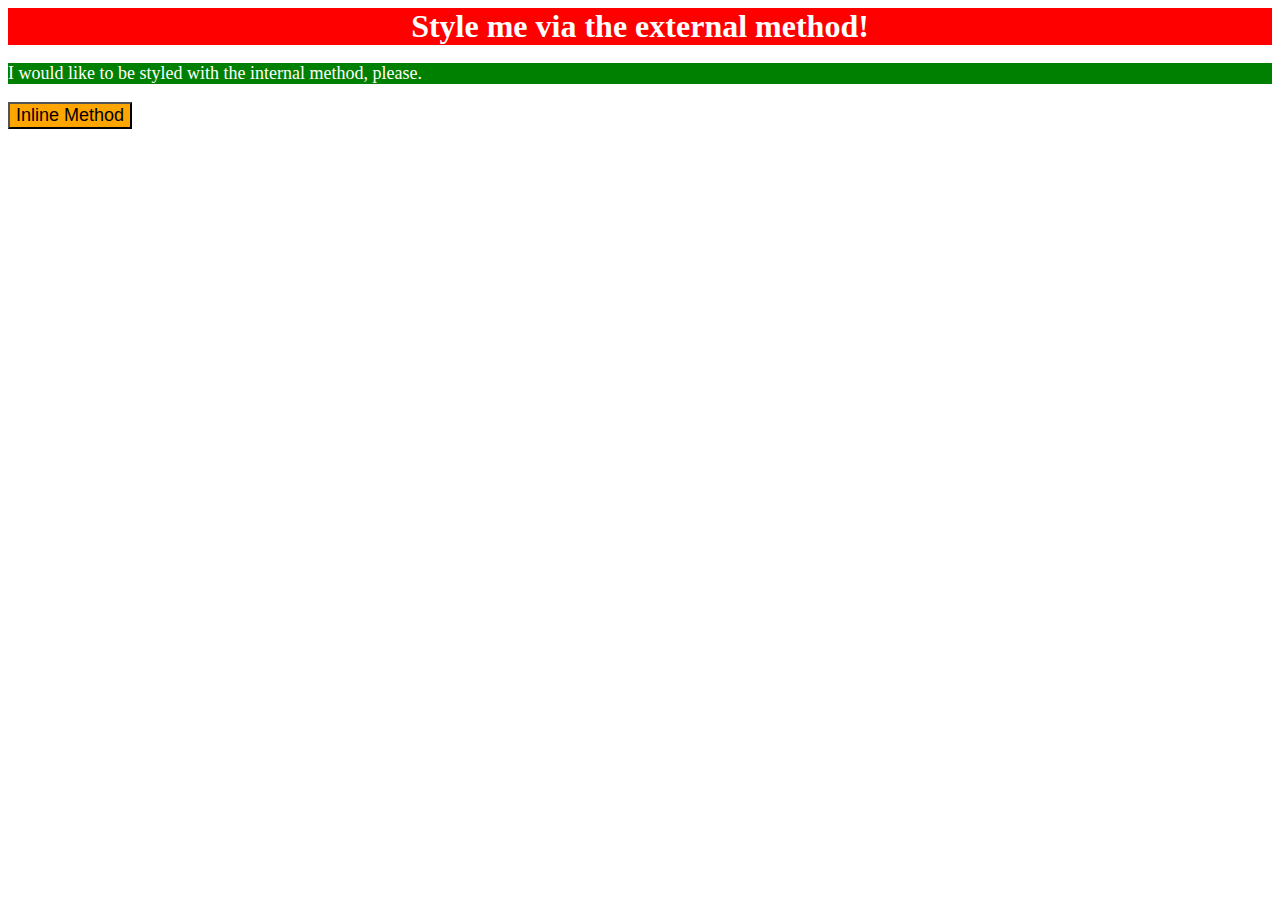
<file: foundations/01-css-methods/index.html>
<!DOCTYPE html>
<html lang="en">
  <head>
    <meta charset="UTF-8">
    <meta http-equiv="X-UA-Compatible" content="IE=edge">
    <meta name="viewport" content="width=device-width, initial-scale=1.0">
    <title>Methods for Adding CSS</title>

    <link rel="stylesheet" href="./style.css">
    <!--Need to make external with link rel and href here. created a style.css file-->

  </head>


  <body>

    <div>
      <span>Style me via the external method!</span>
    </div>
    <!--div will be in the external style.css, the span is to connect it to the external but you can tech do strong-->

    <p style="background-color: green; color: white; font-size: 18px;">
      I would like to be styled with the internal method, please.
    </p>
    <!--just add background color and white text to this one internal, do not look at external-->

    <button style="background-color: orange; font-size: 18px;">Inline Method</button>
    <!--make orange and 18px size-->
  </body>
</html>
</file>
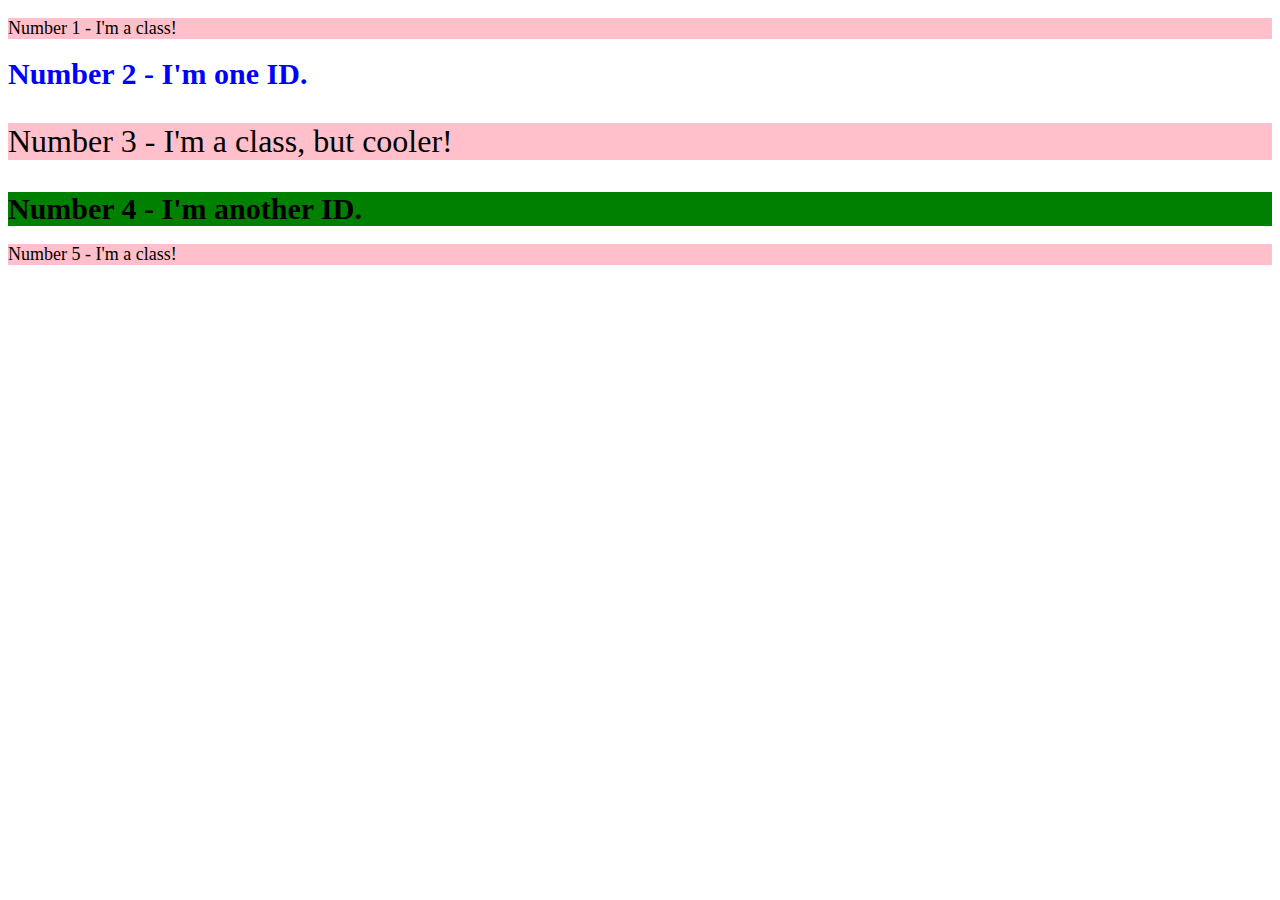
<file: foundations/02-class-id-selectors/index.html>
<!DOCTYPE html>
<html lang="en">
  <head>
    <meta charset="UTF-8">
    <meta http-equiv="X-UA-Compatible" content="IE=edge">
    <meta name="viewport" content="width=device-width, initial-scale=1.0">
    <title>Class and ID Selectors</title>
    <link rel="stylesheet" href="./style.css">
  </head>
  <body>
    <p>Number 1 - I'm a class!</p>
    <div>Number 2 - I'm one ID.</div>
    <p class="number3">Number 3 - I'm a class, but cooler!</p>
    <div id="number4">Number 4 - I'm another ID.</div>
    <p>Number 5 - I'm a class!</p>
  </body>
</html>
</file>
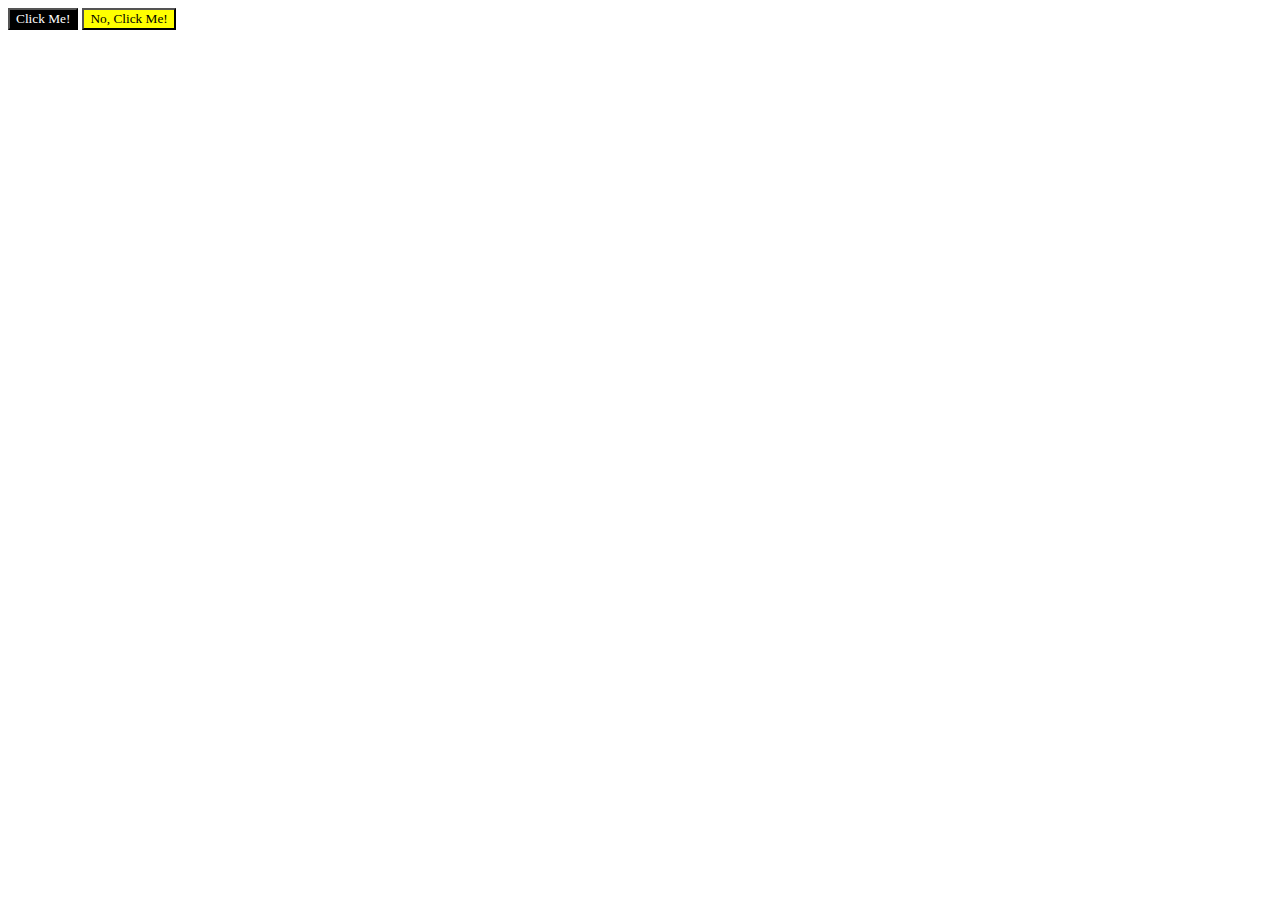
<file: foundations/03-grouping-selectors/index.html>
<!DOCTYPE html>
<html lang="en">
  <head>
    <meta charset="UTF-8">
    <meta http-equiv="X-UA-Compatible" content="IE=edge">
    <meta name="viewport" content="width=device-width, initial-scale=1.0">
    <title>Grouping Selectors</title>
    <link rel="stylesheet" href="./style.css">
  </head>
  <body>
    <button style="background-color: black; color: white;">Click Me!</button>
    <button style="background-color: yellow;">No, Click Me!</button>
  </body>
</html>
</file>
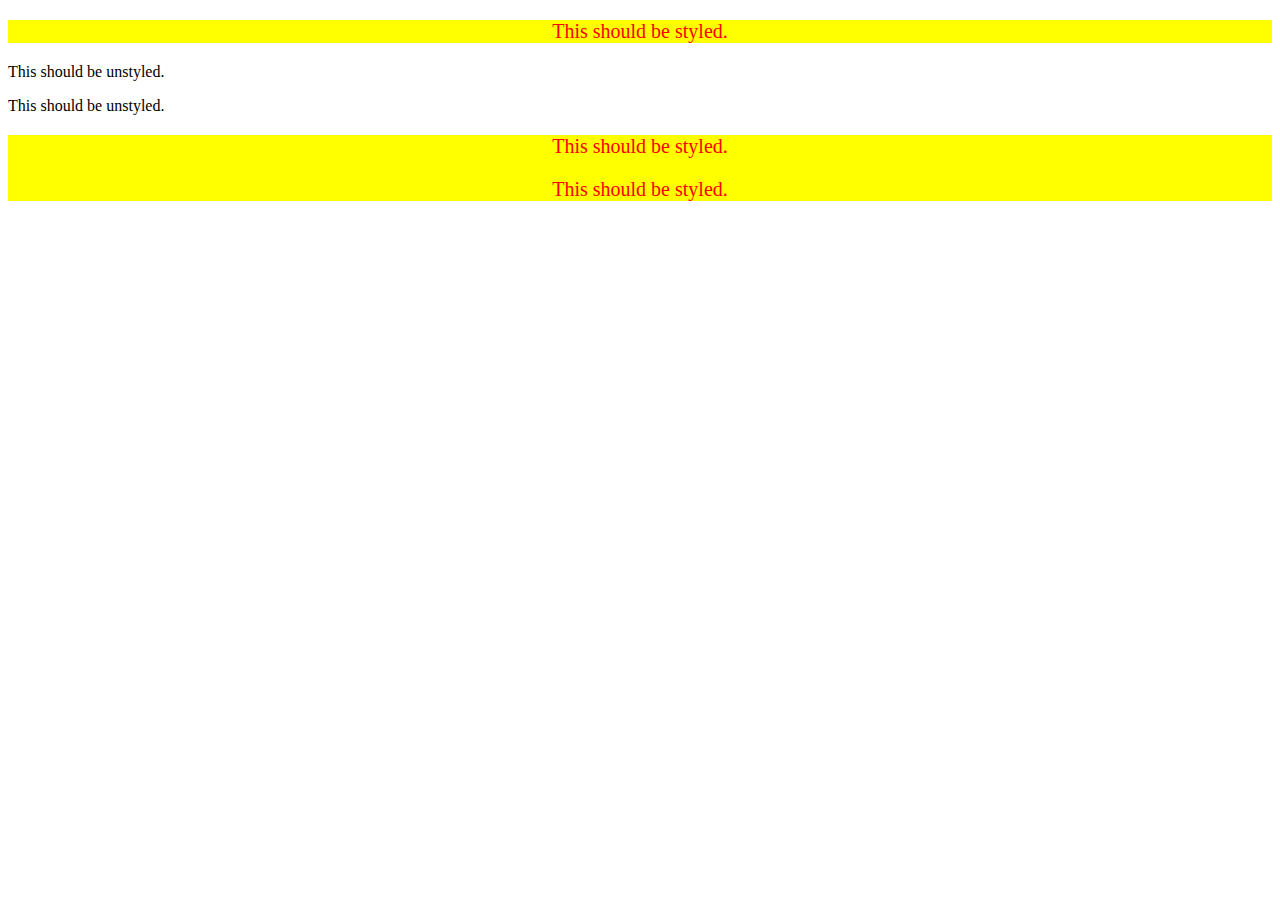
<file: foundations/05-descendant-combinator/index.html>
<!DOCTYPE html>
<html lang="en">
  <head>
    <meta charset="UTF-8">
    <meta http-equiv="X-UA-Compatible" content="IE=edge">
    <meta name="viewport" content="width=device-width, initial-scale=1.0">
    <title>Descendant Combinator</title>
    <link rel="stylesheet" href="./style.css">
  </head>

  <body>
<!-- the div should be the only ones that get change, the P value without div should be left unchange-->
    <div class="container">
      <p class="text">This should be styled.</p>
    </div>

    <p class="text">This should be unstyled.</p>
    <p class="text">This should be unstyled.</p>

    <div class="container">
      <p class="text">This should be styled.</p>
      <p class="text">This should be styled.</p>
    </div>

  </body>
</html>
</file>
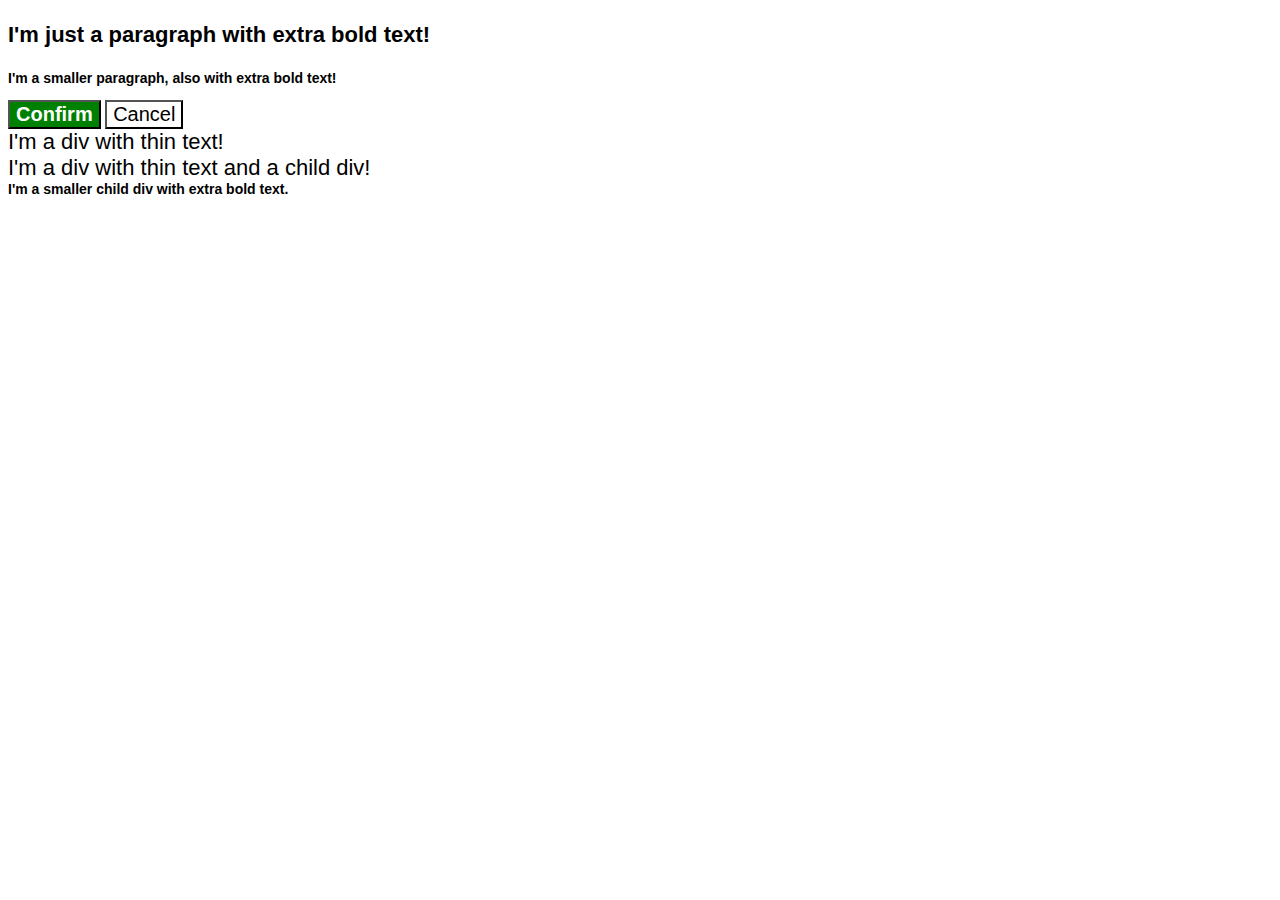
<file: foundations/06-cascade-fix/index.html>
<!DOCTYPE html>
<html lang="en">
  <head>
    <meta charset="UTF-8">
    <meta http-equiv="X-UA-Compatible" content="IE=edge">
    <meta name="viewport" content="width=device-width, initial-scale=1.0">
    <title>Fix the Cascade</title>
    <link rel="stylesheet" href="./style.css">
  </head>

  <body>
    
    <p class="para">I'm just a paragraph with extra bold text!</p>
    <p class="para small-para">I'm a smaller paragraph, also with extra bold text!</p>

    <button id="confirm-button" class="button confirm">Confirm</button>
    <button id="cancel-button" class="button cancel">Cancel</button>

    <div class="text">I'm a div with thin text!</div>
    <div class="text">I'm a div with thin text and a child div!
      <div class="text child">I'm a smaller child div with extra bold text.</div>
    </div>
  </body>
</html>
</file>
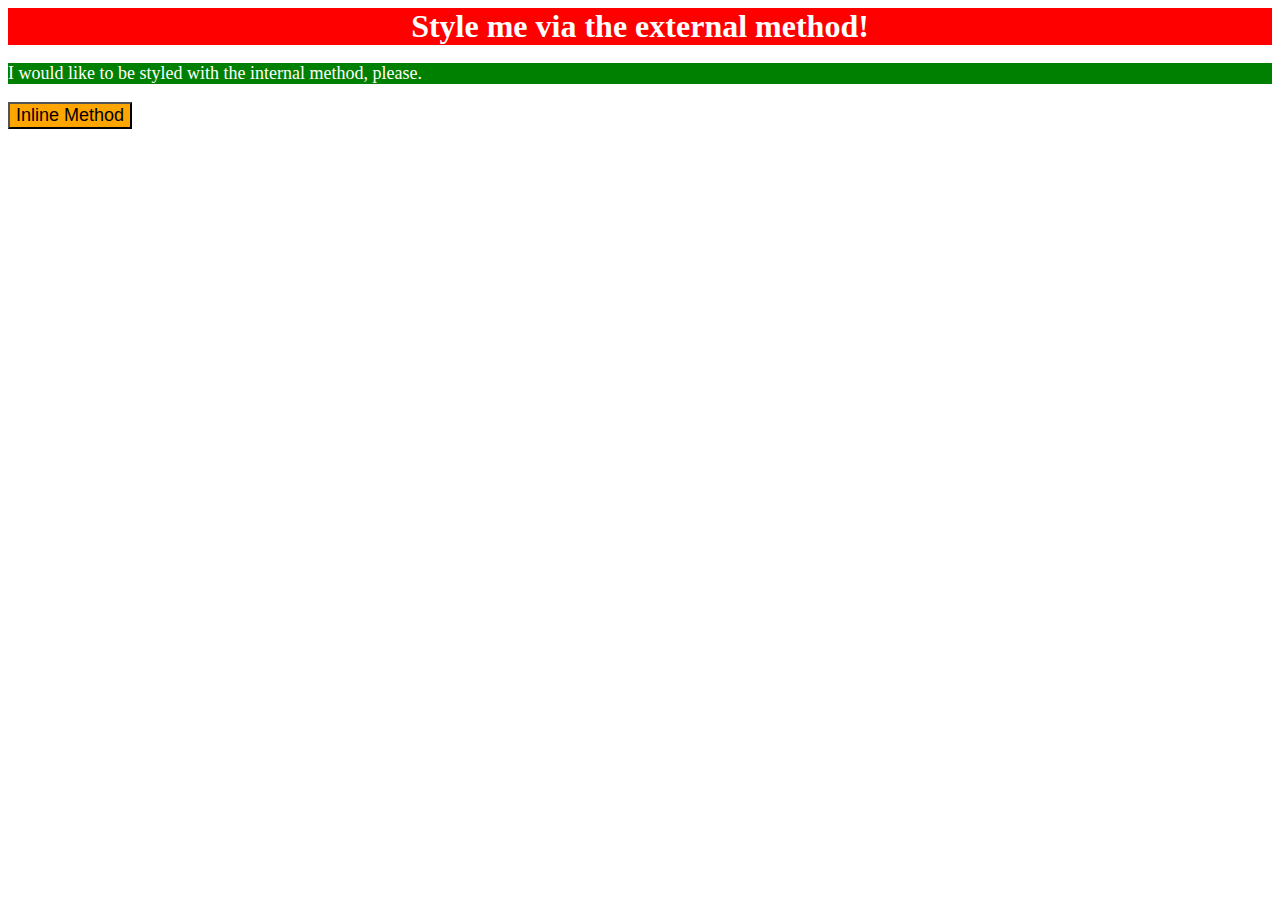
<file: foundations/01-css-methods/solution/solution.html>
<!DOCTYPE html>
<html lang="en">
  <head>
    <meta charset="UTF-8">
    <meta http-equiv="X-UA-Compatible" content="IE=edge">
    <meta name="viewport" content="width=device-width, initial-scale=1.0">
    <title>Methods for Adding CSS</title>
    <link rel="stylesheet" href="solution.css">

    <style>
      p {
        background-color: green;
        color: white;
        font-size: 18px;
      }
    </style>
  </head>
  <body>
    <div>Style me via the external method!</div>
    <p>I would like to be styled with the internal method, please.</p>
    <button style="background-color: orange; font-size: 18px;">Inline Method</button>
  </body>
</html>
</file>
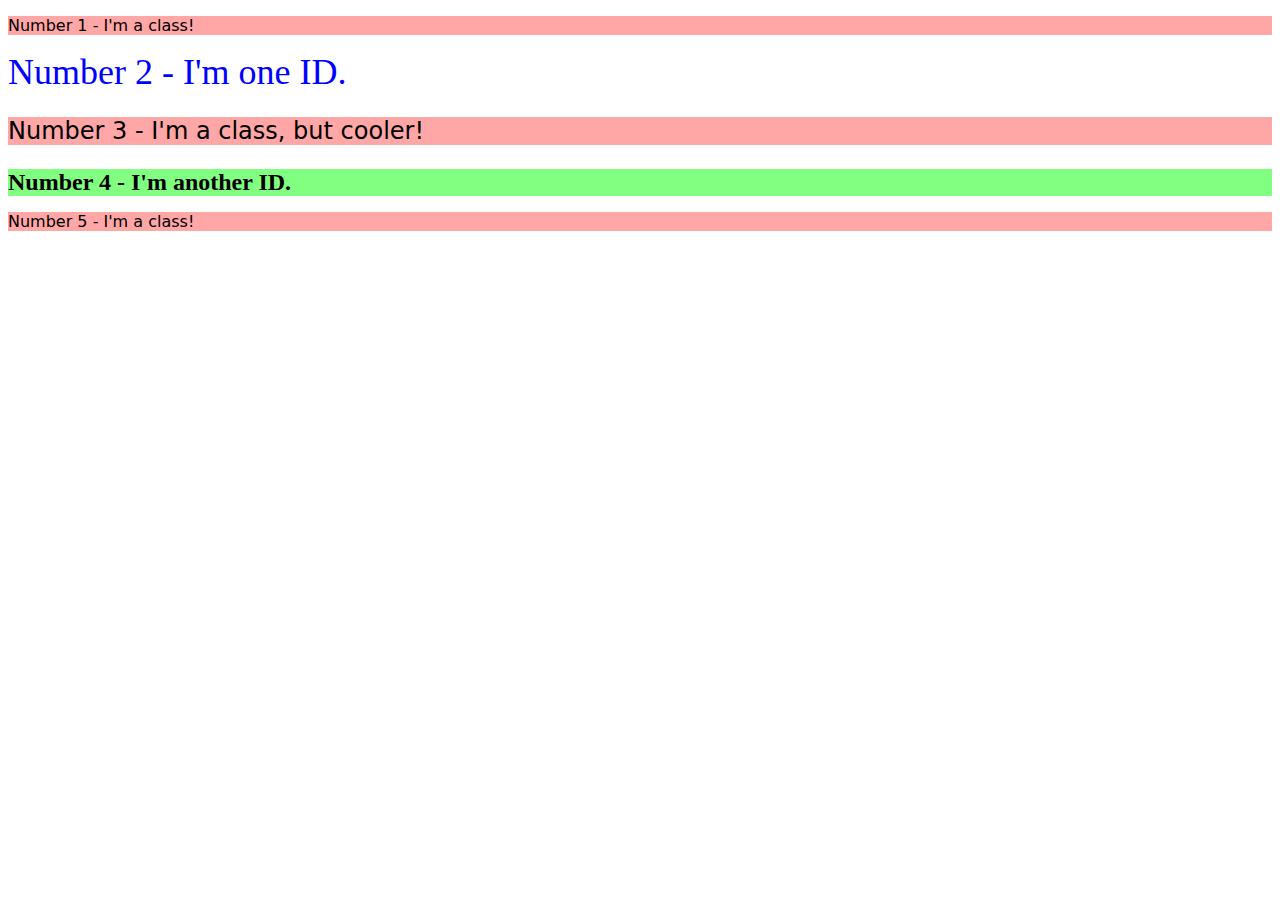
<file: foundations/02-class-id-selectors/solution/solution.html>
<!DOCTYPE html>
<html lang="en">
  <head>
    <meta charset="UTF-8">
    <meta http-equiv="X-UA-Compatible" content="IE=edge">
    <meta name="viewport" content="width=device-width, initial-scale=1.0">
    <title>Class and ID Selectors</title>
    <link rel="stylesheet" href="solution.css">
  </head>
  <body>
    <p class="odd">Number 1 - I'm a class!</p>
    <div id="two">Number 2 - I'm one ID.</div>
    <p class="odd adjust-font-size">Number 3 - I'm a class, but cooler!</p>
    <div id="four" class="adjust-font-size">Number 4 - I'm another ID.</div>
    <p class="odd">Number 5 - I'm a class!</p>
  </body>
</html>
</file>
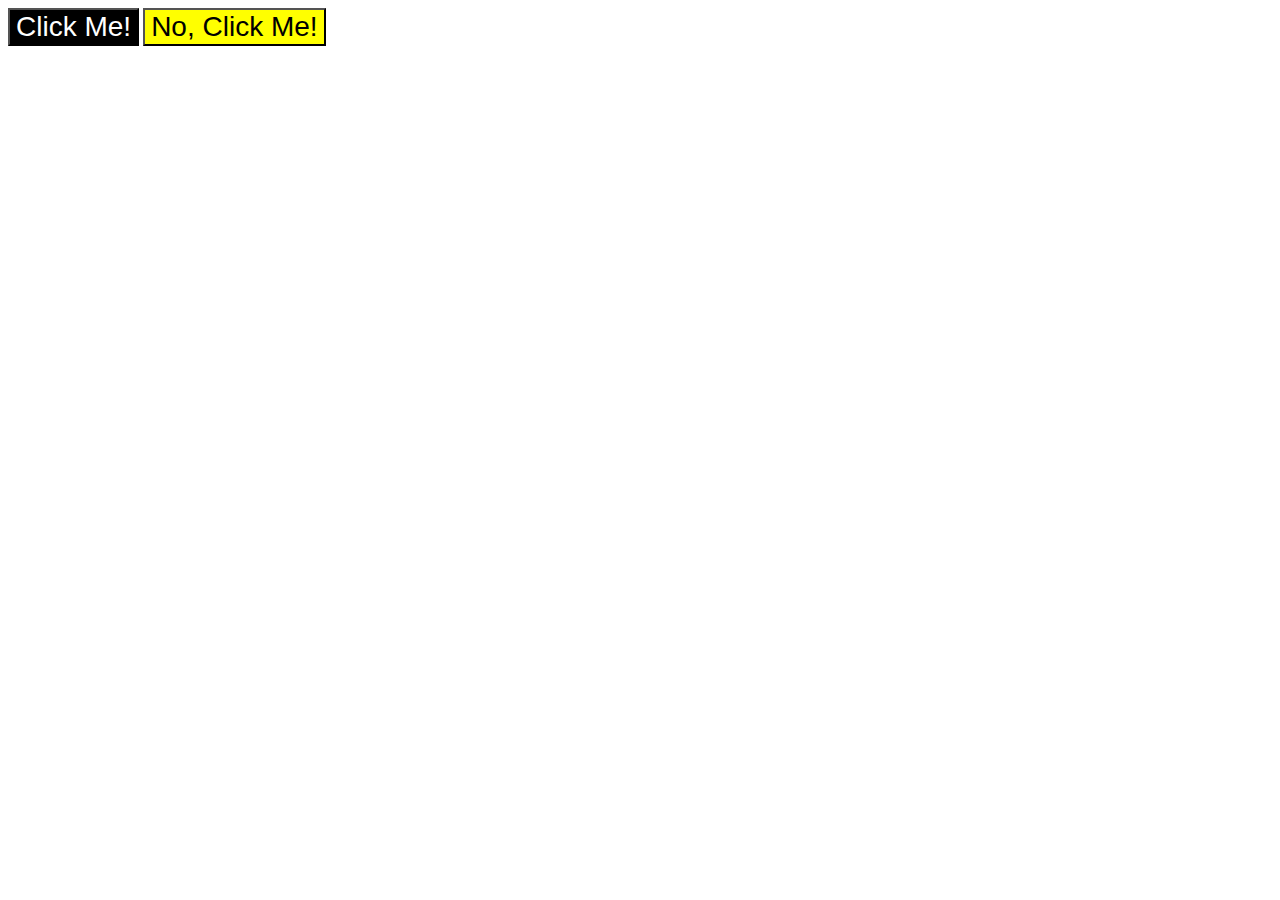
<file: foundations/03-grouping-selectors/solution/solution.html>
<!DOCTYPE html>
  <html lang="en">
  <head>
    <meta charset="UTF-8">
    <meta http-equiv="X-UA-Compatible" content="IE=edge">
    <meta name="viewport" content="width=device-width, initial-scale=1.0">
    <title>Grouping Selectors</title>
    <link rel="stylesheet" href="solution.css">
  </head>
  <body>
    <button class="inverted">Click Me!</button>
    <button class="fancy">No, Click Me!</button>
  </body>
</html>
</file>
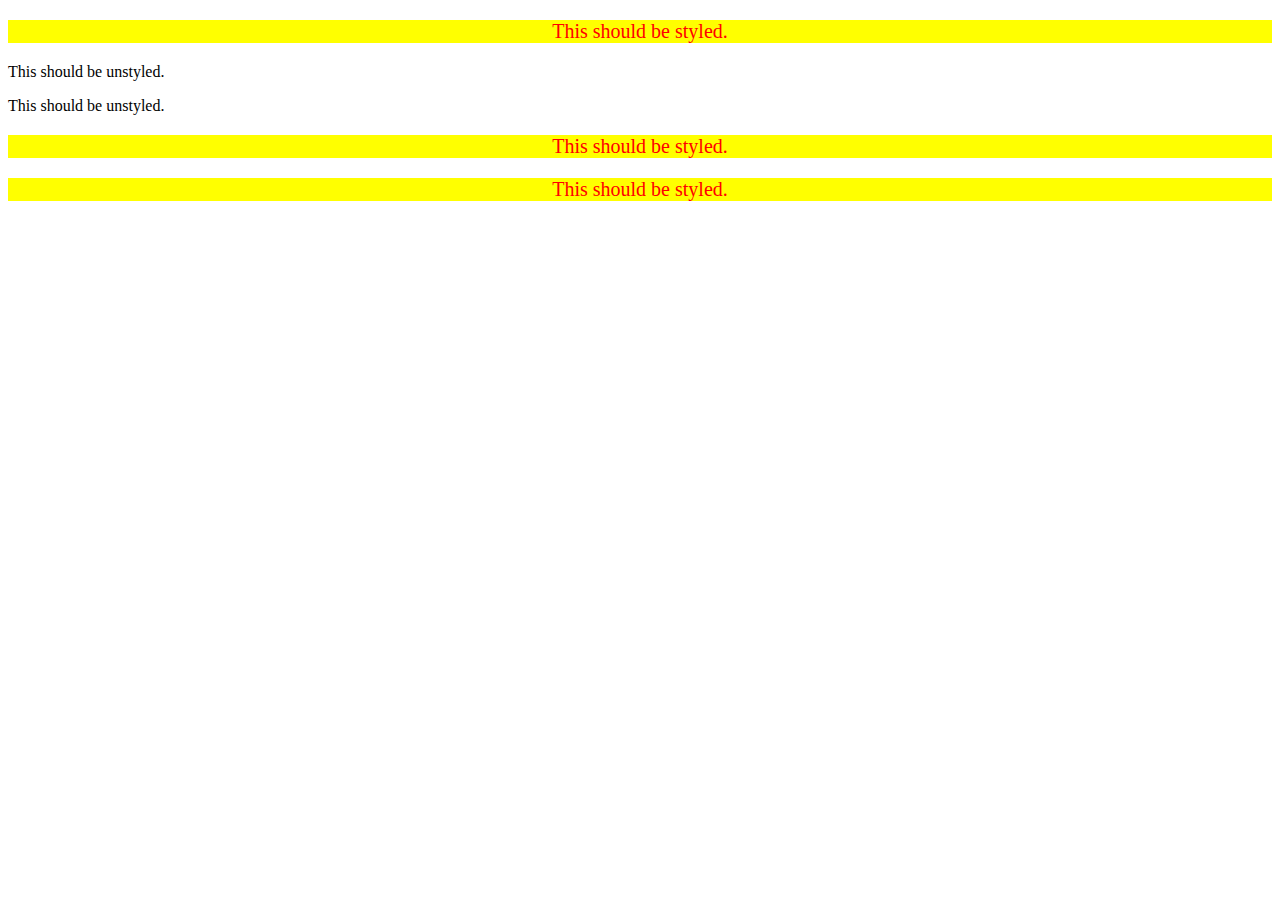
<file: foundations/05-descendant-combinator/solution/solution.html>
<!DOCTYPE html>
<html lang="en">
  <head>
    <meta charset="UTF-8">
    <meta http-equiv="X-UA-Compatible" content="IE=edge">
    <meta name="viewport" content="width=device-width, initial-scale=1.0">
    <title>Descendant Combinator</title>
    <link rel="stylesheet" href="solution.css">
  </head>
  <body>
    <div class="container">
      <p class="text">This should be styled.</p>
    </div>
    <p class="text">This should be unstyled.</p>
    <p class="text">This should be unstyled.</p>
    <div class="container">
      <p class="text">This should be styled.</p>
      <p class="text">This should be styled.</p>
    </div>
  </body>
</html>
</file>
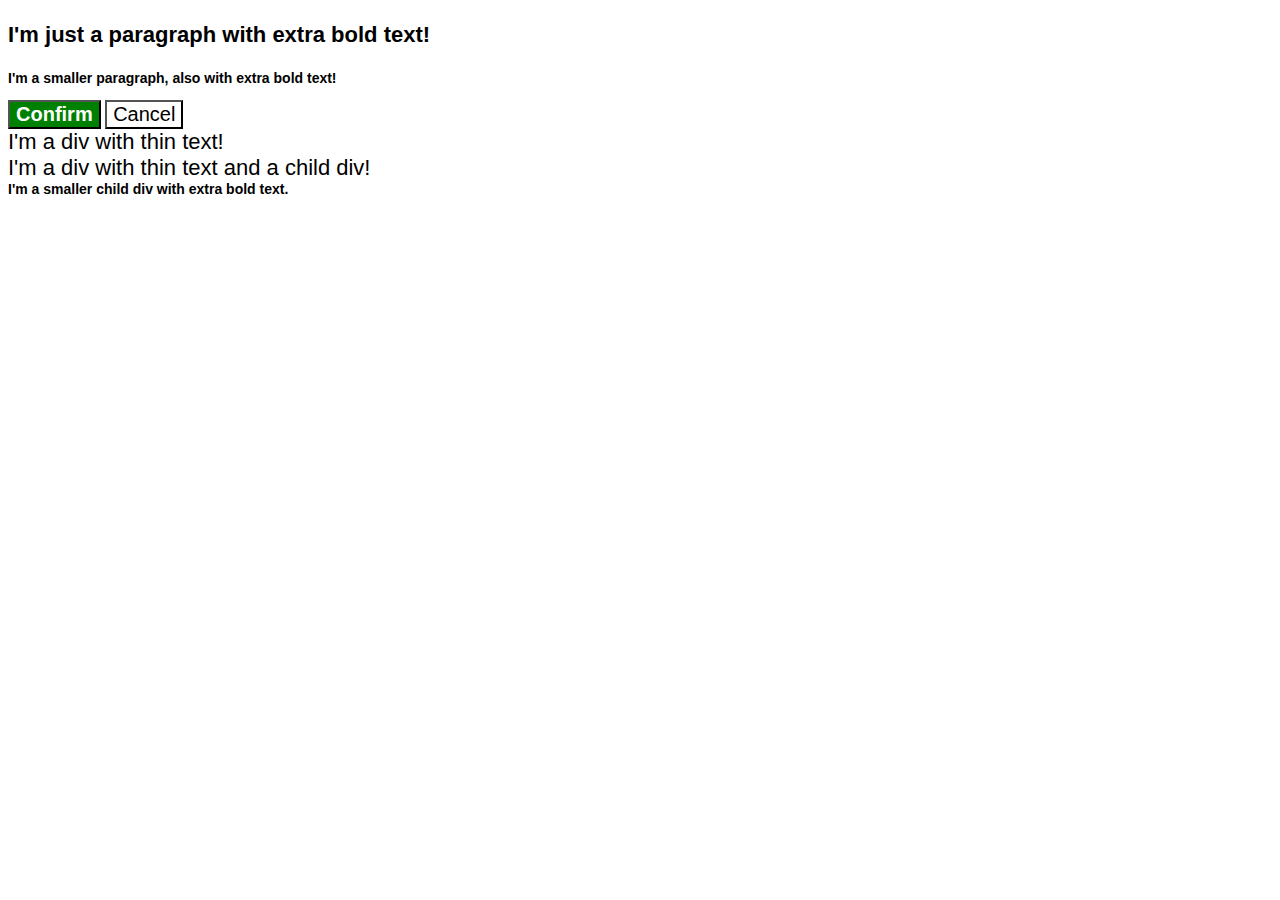
<file: foundations/06-cascade-fix/solution/solution.html>
<!DOCTYPE html>
<html lang="en">

  <head>
    <meta charset="UTF-8">
    <meta http-equiv="X-UA-Compatible" content="IE=edge">
    <meta name="viewport" content="width=device-width, initial-scale=1.0">
    <title>Fix the Cascade</title>
    <link rel="stylesheet" href="solution.css">
  </head>
  <body>
    <p class="para">I'm just a paragraph with extra bold text!</p>
    <p class="para small-para">I'm a smaller paragraph, also with  extra bold text!</p>

    <button id="confirm-button" class="button confirm">Confirm</button>
    <button id="cancel-button" class="button cancel">Cancel</button>

    <div class="text">I'm a div with thin text!</div>
    <div class="text">I'm a div with thin text and a child div!
      <div class="text child">I'm a smaller child div with extra bold text.</div>
    </div>
  </body>
</html>
</file>
<file: foundations/01-css-methods/style.css>
div {
    background-color: red;
    color:white;
    font-size: 32px;
    font-weight: bold;
    text-align: center;
    }
</file>
<file: foundations/02-class-id-selectors/style.css>
p {
    background-color: pink;
    font-size: 18px;
}

.number3 {
    font-size: 32px;
}

div {
    font-size: 30px;
    color: blue;
    font-weight: bold;
}

#number4 {
    background-color: green;
    color: black;
}
</file>
<file: foundations/03-grouping-selectors/style.css>
button {
    font-size: 28; 
    font-family: 'Times New Roman', Helvetica, sans-serif;
}
</file>
<file: foundations/05-descendant-combinator/style.css>
div {
    background-color: yellow;
    color: red;
    font-size: 20px;
    text-align: center;
}
</file>
<file: foundations/06-cascade-fix/style.css>
body{
  font-family:Arial, Helvetica, sans-serif
}

.para {
  font-size: 22px;
}

.para,
.small-para {
  color: hsl(0, 0%, 0%);
  font-weight: 800;
}

.small-para {
  font-size: 14px;
  font-weight: 800;
}

.confirm {
  background: green;
  color: white;
  font-weight: bold;
} 

#confirm-button {
  background-color: green;
  color: white;
}

.button {
  background-color: rgb(255, 255, 255);
  color: rgb(0, 0, 0);
  font-size: 20px;
}

.text .child {
  color: rgb(0, 0, 0);
  font-weight: 800;
  font-size: 14px;
}

div.text {
  color: rgb(0, 0, 0);
  font-size: 22px;
  font-weight: 100;
}
</file>
<file: foundations/01-css-methods/solution/solution.css>
div {
  background-color: red;
  color: white;
  font-size: 32px;
  text-align: center;
  font-weight: bold;
}
</file>
<file: foundations/02-class-id-selectors/solution/solution.css>
.odd {
  background-color: rgb(255, 167, 167);
  font-family: Verdana, "DejaVu Sans", sans-serif;
}

.adjust-font-size {
  font-size: 24px;
}

#two {
  color: #0000ff;
  font-size: 36px;
}

/*
    In the id selector 'four' below, we could have also
    added a rule to set the font size to 24px.

    However, since the elements 'Number 3' and 'Number 4'
    in the HTML file share the same font size, we reused
    the 'adjust-font-size' class above to help reduce
    duplicate code.
*/
#four {
  background-color: hsl(120, 100%, 75%);
  font-weight: bold;
}
</file>
<file: foundations/03-grouping-selectors/solution/solution.css>
.inverted,
.fancy {
  font-family: Helvetica, "Times New Roman", sans-serif;
  font-size: 28px;
}

.inverted {
  background-color: black;
  color: white;
}

.fancy {
  background-color: yellow;
}
</file>
<file: foundations/05-descendant-combinator/solution/solution.css>
.container .text {
  background-color: yellow;
  color: red;
  font-size: 20px;
  text-align: center;
}

/* Below are some other possible descendant combinators:

div p
div .text
.container p

*/
</file>
<file: foundations/06-cascade-fix/solution/solution.css>
body{
  font-family:Arial, Helvetica, sans-serif
}

.para,
.small-para {
  color: hsl(0, 0%, 0%);
  font-weight: 800;
}

.para {
  font-size: 22px;
}

.button {
  background-color: rgb(255, 255, 255);
  color: rgb(0, 0, 0);
  font-size: 20px;
}

div.text {
  color: rgb(0, 0, 0);
  font-weight: 100;
  font-size: 22px;
}

/* SOLUTION */

/* 
  For the following rule, we removed it from its original position in the file:

  .small-para {
    font-size: 14px;
    font-weight: 800;
  } 

  Then we placed it after the .para selector, taking advantage of the rule order since both selectors have the same specificity. 
  
  Another solution would be keeping it in its original place and just chaining selectors, giving this rule a higher specificity:

  p.small-para {
    font-size: 14px;
    font-weight: 800;
  }
*/

.small-para {
  font-size: 14px;
  font-weight: 800;
}

/* 
  For the following rule we removed the original .confirm selector:

  .confirm {
    background: green;
    color: white;
    font-weight: bold;
  } 

  Then we used an ID selector instead, since it has a higher specificity than the .button selector.

  Other solutions would be to simply move the .confirm rule below the .button rule, or to use the .button.confirm selector without moving it:

  .button.confirm {
    background: green;
    color: white;
    font-weight: bold;
  }
*/

#confirm-button {
  background: green;
  color: white;
  font-weight: bold;
}

/*
  For the following rule we first removed it from its original position in the file: 

  .child {
    color: rgb(0, 0, 0);
    font-weight: 800;
    font-size: 14px;
  }

  Then we added another selector to create a descendant combinator. If we only created a descendant combinator, the specificity would be tied with the
  div.text selector and it would come down to rule order, and if we only moved it the div.text selector would still have a higher specificity.
  
  Another solution would be to keep the rule where it was and just replace the div selector with the .text selector:

  .text .child {
    color: rgb(0, 0, 0);
    font-weight: 800;
    font-size: 14px;
  }
*/

div .child {
  color: rgb(0, 0, 0);
  font-weight: 800;
  font-size: 14px;
}
</file>
